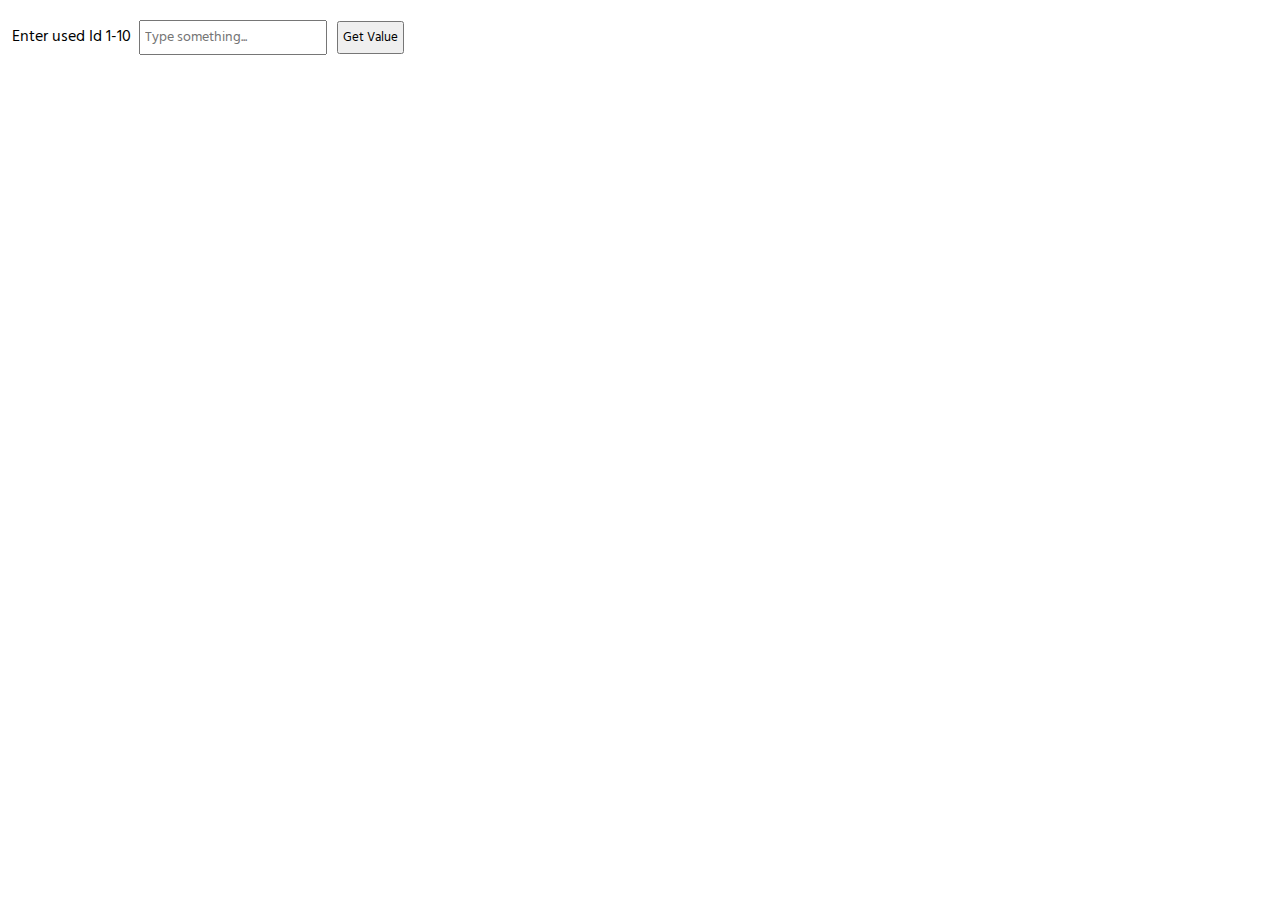
<file: index.html>
<!DOCTYPE html>
<html lang="en">
  <head>
    <meta charset="UTF-8" />
    <meta http-equiv="X-UA-Compatible" content="IE=edge" />
    <meta name="viewport" content="width=device-width, initial-scale=1.0" />
    <title>Document</title>
    <link rel="stylesheet" href="style.css" />
  </head>
  <body>
    <div class="container">
      <label for="userInput">Enter used Id 1-10</label>
      <input type="text" placeholder="Type something..." id="myInput" />
      <button type="button" onclick="getInputValue();" id="btn">
        Get Value
      </button>
      <div id="list"></div>
      <div id="error"></div>
    </div>
  </body>

  <script src="app.js"></script>
  <!-- <script src="sample.js"></script> -->
</html>
</file>
<file: style.css>
@import url("https://fonts.googleapis.com/css2?family=Hind:wght@300&display=swap");
* {
  margin: 3px;
  padding: 0;
  font-family: "Hind", sans-serif;
}

#list {
  display: grid;
  grid-template-columns: auto auto auto auto;
  /* border: 2px solid black; */
}
.btn1 {
  padding: 4px;
  margin: 6px;
  width: 4%;
  font-size: 1.5rem;
  cursor: pointer;
}
#myInput {
  padding: 4px;
  font-size: 14px;
  margin: 14px 1px;
}
#btn {
  padding: 4px;
  margin: 5px;
}
</file>
